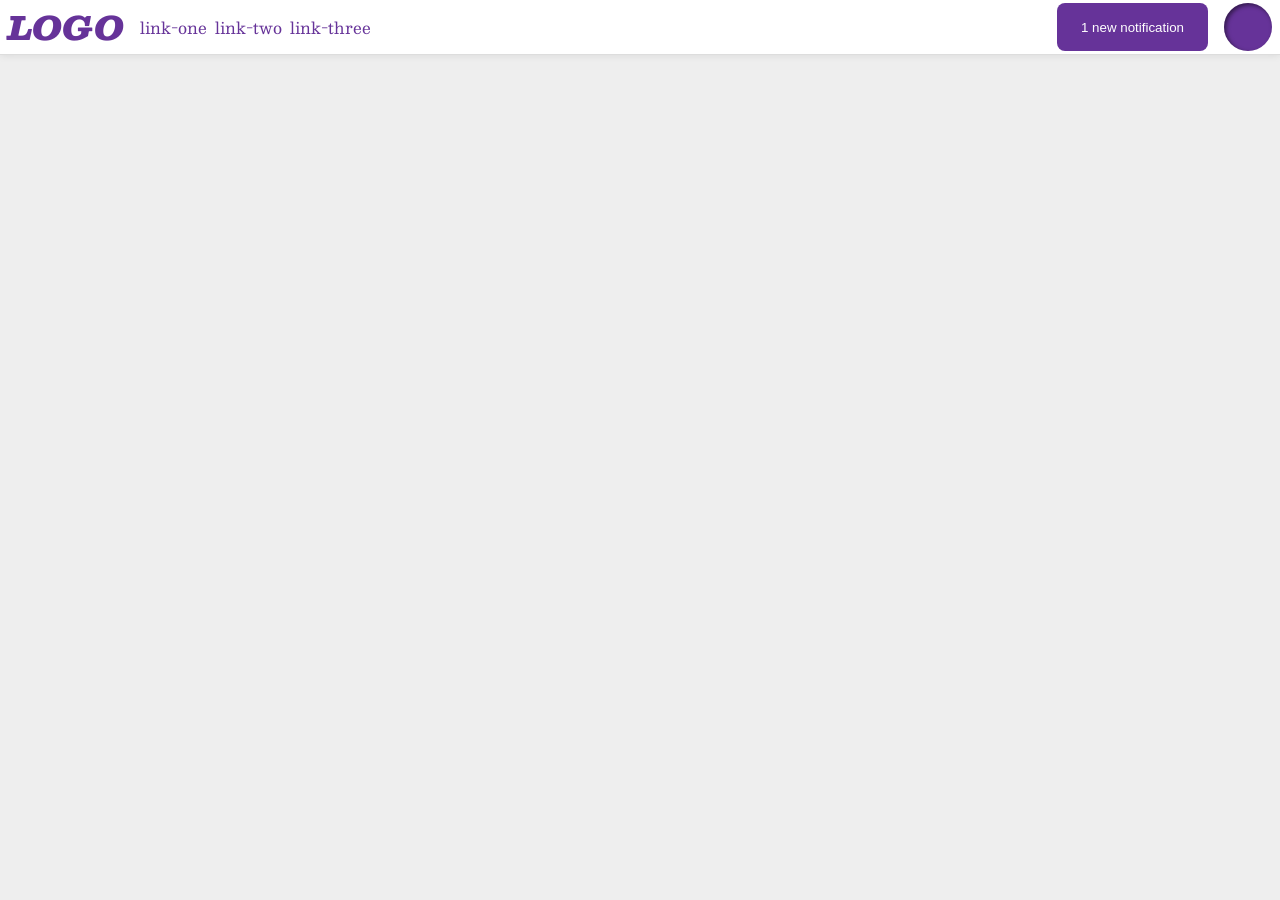
<file: foundations/flex/03-flex-header-2/index.html>
<!DOCTYPE html>
<html lang="en">
  <head>
    <meta charset="UTF-8">
    <meta http-equiv="X-UA-Compatible" content="IE=edge">
    <meta name="viewport" content="width=device-width, initial-scale=1.0">
    <title>Flex Header 2</title>
    <link rel="stylesheet" href="style.css">
  </head>
  <body>
    <div class="header">
      <div class="left">
        <div class="logo">
          LOGO
        </div>
        <ul class="links">
          <li><a href="https://google.com">link-one</a></li>
          <li><a href="https://google.com">link-two</a></li>
          <li><a href="https://google.com">link-three</a></li>
        </ul>
      </div>
      <div class="right">
        <button class="notifications">
          1 new notification
        </button>
        <div class="profile-image"></div>
      </div>
    </div>
  </body>
</html>
</file>
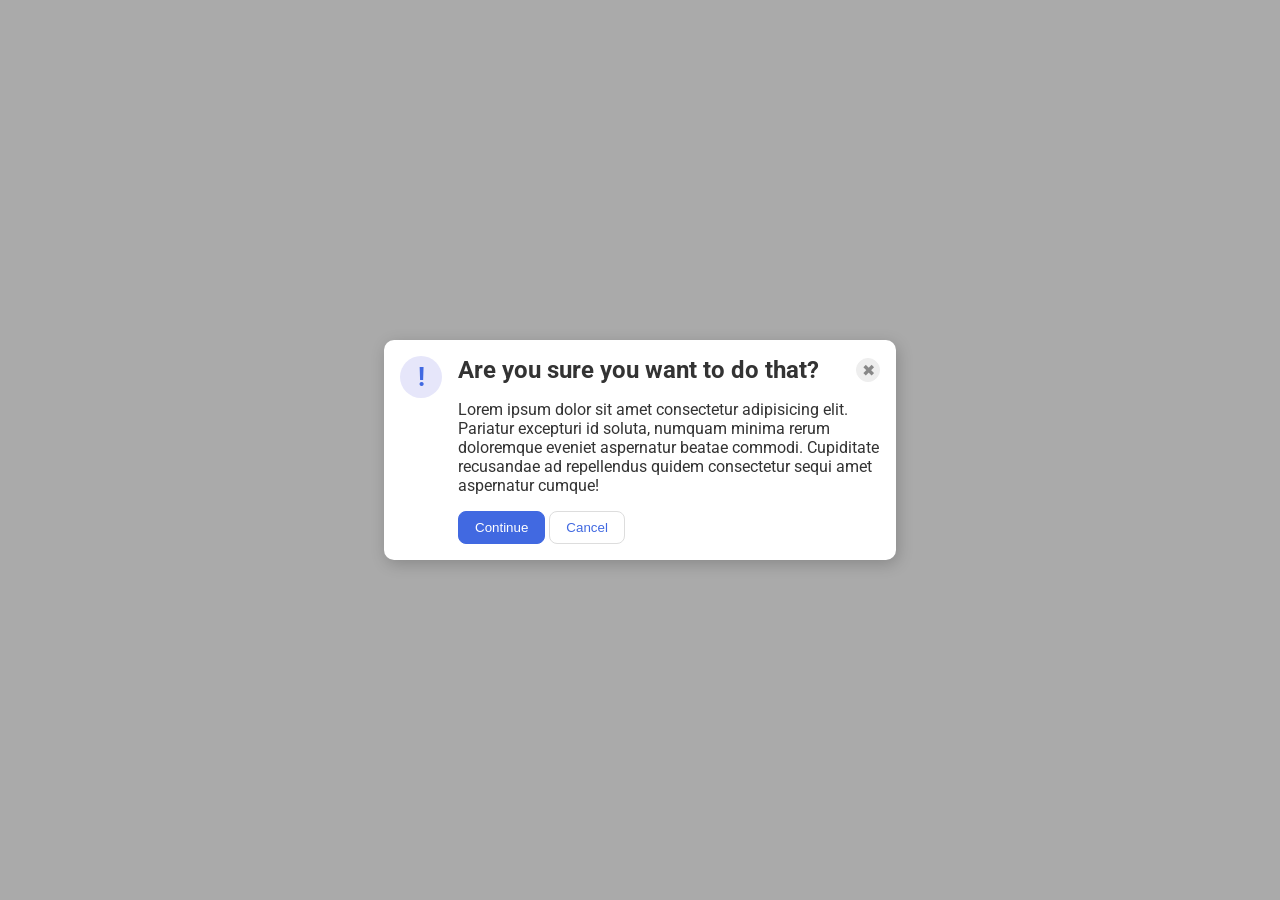
<file: foundations/flex/05-flex-modal/index.html>
<!DOCTYPE html>
<html lang="en">
  <head>
    <meta charset="UTF-8">
    <meta http-equiv="X-UA-Compatible" content="IE=edge">
    <meta name="viewport" content="width=device-width, initial-scale=1.0">
    <link rel="stylesheet" href="style.css">
    <title>Modal</title>
  </head>
  <body>
    <div class="modal">
      <div class="icon">!</div>
      <div class="right">
        <div class="first-line">
          <div class="header">Are you sure you want to do that?</div>
          <button class="close-button">✖</button>
        </div>
        <div class="text">Lorem ipsum dolor sit amet consectetur adipisicing elit. Pariatur excepturi id soluta, numquam minima rerum doloremque eveniet aspernatur beatae commodi. Cupiditate recusandae ad repellendus quidem consectetur sequi amet aspernatur cumque!</div>
        <button class="continue">Continue</button>
        <button class="cancel">Cancel</button>
      </div>
    </div>
  </body>
</html>
</file>
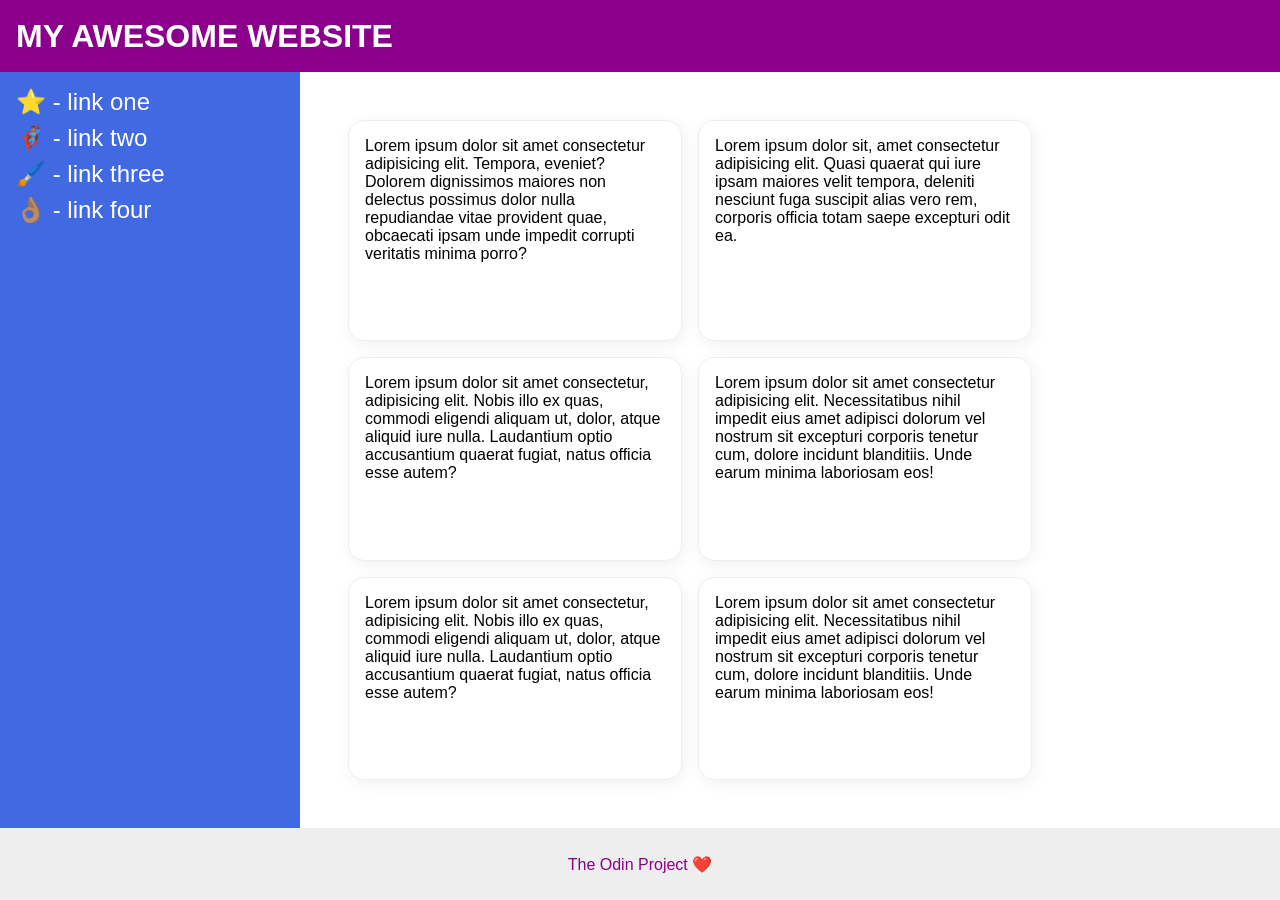
<file: foundations/flex/07-flex-layout-2/index.html>
<!DOCTYPE html>
<html lang="en">
  <head>
    <meta charset="UTF-8">
    <meta http-equiv="X-UA-Compatible" content="IE=edge">
    <meta name="viewport" content="width=device-width, initial-scale=1.0">
    <title>The Holy Grail</title>
    <link rel="stylesheet" href="style.css">
  </head>
  <body>
    <div class="header">
      MY AWESOME WEBSITE
    </div>
    
    <div class="content">
      <div class="sidebar">
        <ul>
          <li><a href="#">⭐ - link one</a></li>
          <li><a href="#">🦸🏽‍♂️ - link two</a></li>
          <li><a href="#">🖌️ - link three</a></li>
          <li><a href="#">👌🏽 - link four</a></li>
        </ul>
      </div>
      <div class="card-container">
        <div class="card">Lorem ipsum dolor sit amet consectetur adipisicing elit. Tempora, eveniet? Dolorem dignissimos maiores non delectus possimus dolor nulla repudiandae vitae provident quae, obcaecati ipsam unde impedit corrupti veritatis minima porro?</div>
        <div class="card">Lorem ipsum dolor sit, amet consectetur adipisicing elit. Quasi quaerat qui iure ipsam maiores velit tempora, deleniti nesciunt fuga suscipit alias vero rem, corporis officia totam saepe excepturi odit ea.</div>
        <div class="card">Lorem ipsum dolor sit amet consectetur, adipisicing elit. Nobis illo ex quas, commodi eligendi aliquam ut, dolor, atque aliquid iure nulla. Laudantium optio accusantium quaerat fugiat, natus officia esse autem?</div>
        <div class="card">Lorem ipsum dolor sit amet consectetur adipisicing elit. Necessitatibus nihil impedit eius amet adipisci dolorum vel nostrum sit excepturi corporis tenetur cum, dolore incidunt blanditiis. Unde earum minima laboriosam eos!</div>
        <div class="card">Lorem ipsum dolor sit amet consectetur, adipisicing elit. Nobis illo ex quas, commodi eligendi aliquam ut, dolor, atque aliquid iure nulla. Laudantium optio accusantium quaerat fugiat, natus officia esse autem?</div>
        <div class="card">Lorem ipsum dolor sit amet consectetur adipisicing elit. Necessitatibus nihil impedit eius amet adipisci dolorum vel nostrum sit excepturi corporis tenetur cum, dolore incidunt blanditiis. Unde earum minima laboriosam eos!</div>
      </div>
    </div>
    
    <div class="footer">
      The Odin Project ❤️
    </div>
  </body>
</html>
</file>
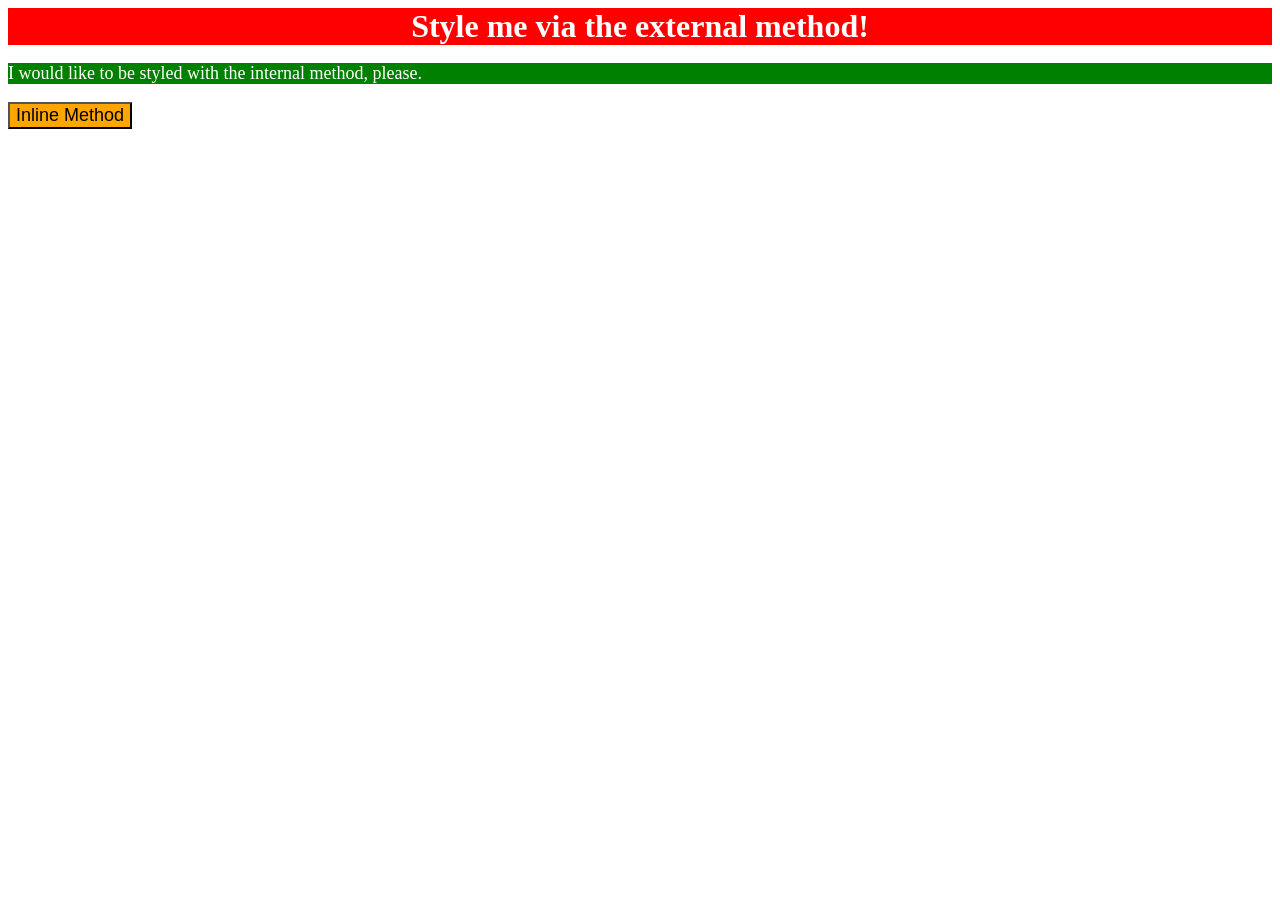
<file: foundations/intro-to-css/01-css-methods/index.html>
<!DOCTYPE html>
<html lang="en">
  <head>
    <meta charset="UTF-8">
    <meta http-equiv="X-UA-Compatible" content="IE=edge">
    <meta name="viewport" content="width=device-width, initial-scale=1.0">
    <title>Methods for Adding CSS</title>
    <link rel="stylesheet" href="styles.css" />
    <style>
      p {
        background-color: green;
        color: white;
        font-size: 18px;
      }
    </style>
  </head>
  <body>
    <div>Style me via the external method!</div>
    <p>I would like to be styled with the internal method, please.</p>
    <button style="background-color: orange; font-size: 18px;">Inline Method</button>
  </body>
</html>
</file>
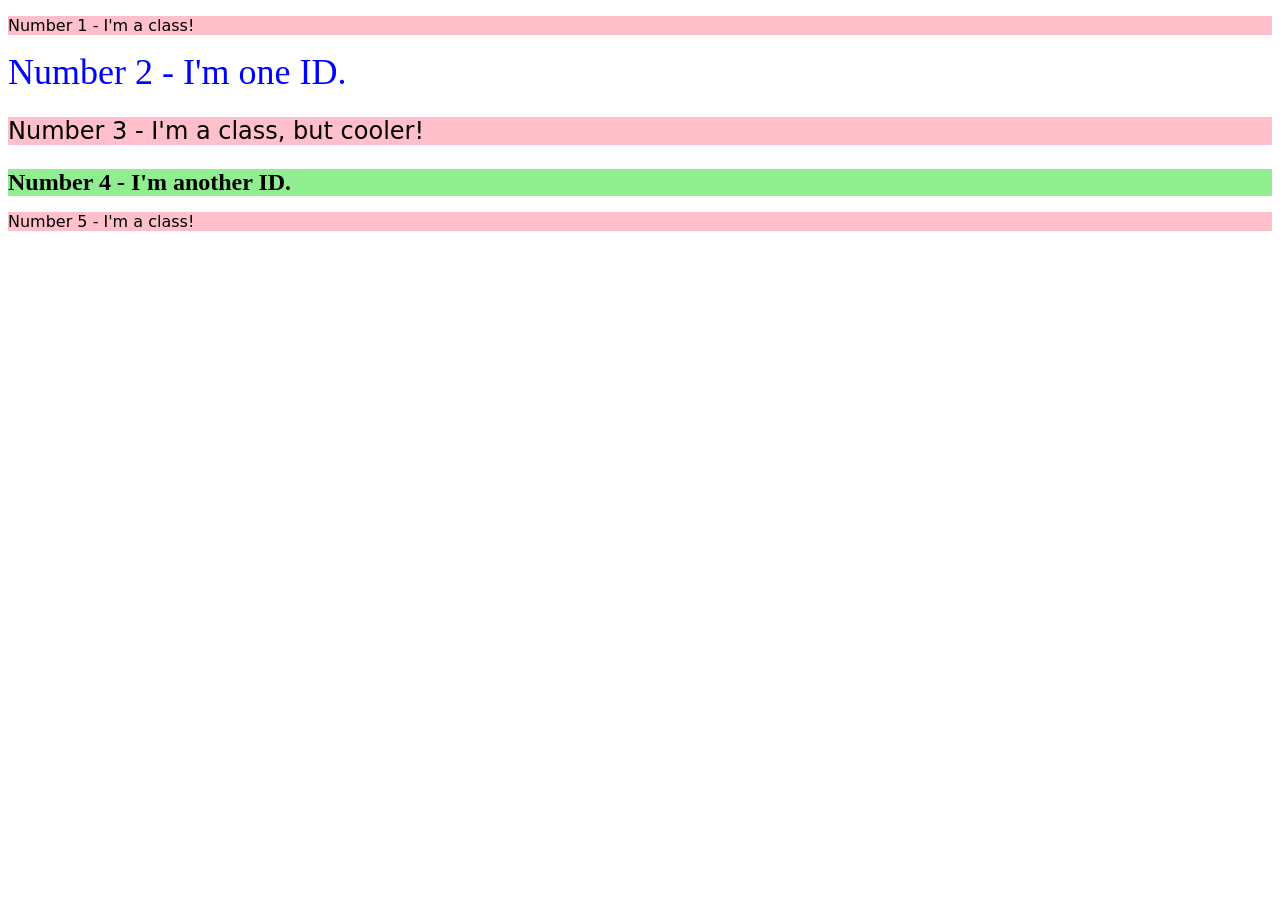
<file: foundations/intro-to-css/02-class-id-selectors/index.html>
<!DOCTYPE html>
<html lang="en">
  <head>
    <meta charset="UTF-8">
    <meta http-equiv="X-UA-Compatible" content="IE=edge">
    <meta name="viewport" content="width=device-width, initial-scale=1.0">
    <title>Class and ID Selectors</title>
    <link rel="stylesheet" href="style.css">
  </head>
  <body>
    <p class="class1">Number 1 - I'm a class!</p>
    <div id="id2">Number 2 - I'm one ID.</div>
    <p class="class1 cooler">Number 3 - I'm a class, but cooler!</p>
    <div id="id4">Number 4 - I'm another ID.</div>
    <p class="class1">Number 5 - I'm a class!</p>
  </body>
</html>
</file>
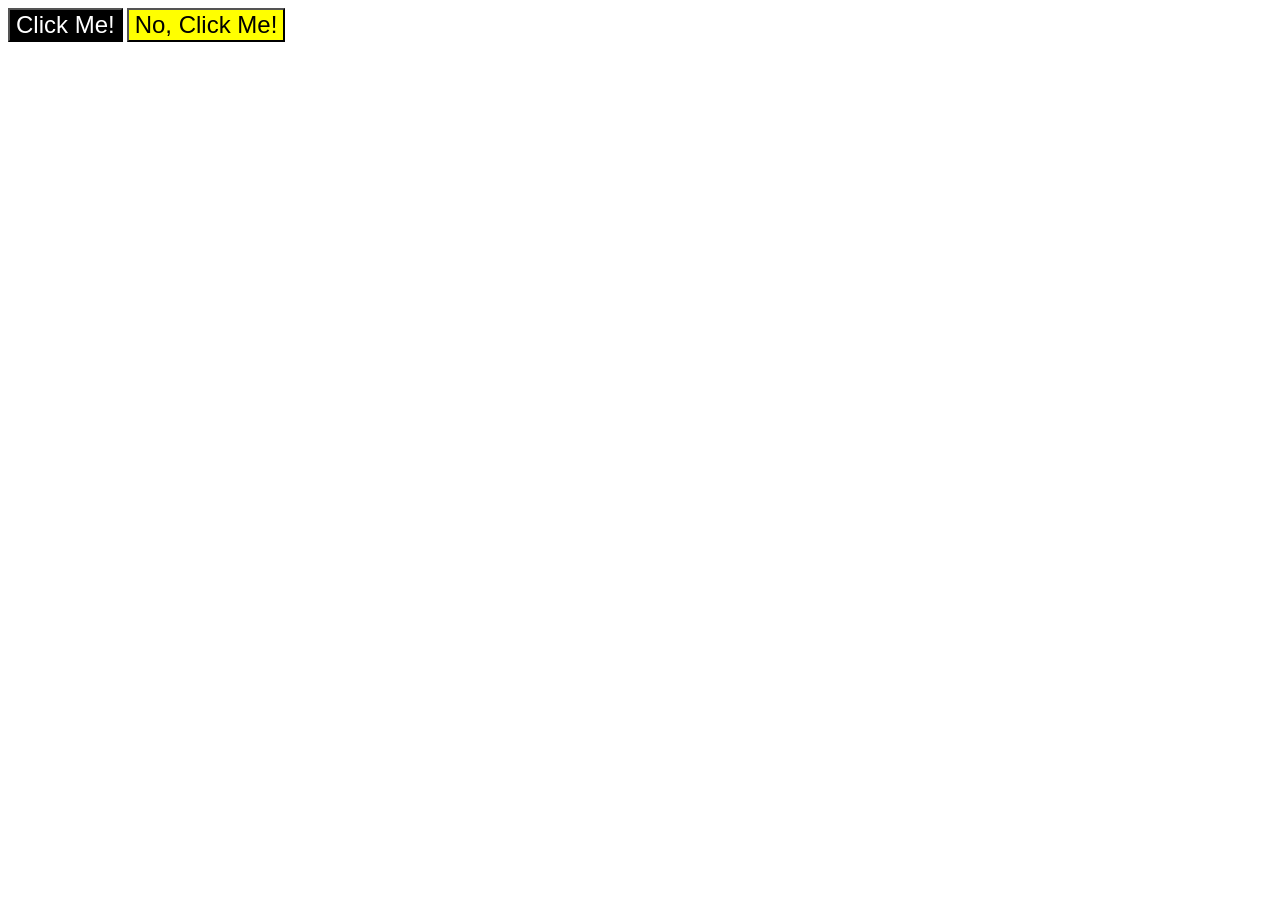
<file: foundations/intro-to-css/03-grouping-selectors/index.html>
<!DOCTYPE html>
<html lang="en">
  <head>
    <meta charset="UTF-8">
    <meta http-equiv="X-UA-Compatible" content="IE=edge">
    <meta name="viewport" content="width=device-width, initial-scale=1.0">
    <title>Grouping Selectors</title>
    <link rel="stylesheet" href="style.css">
  </head>
  <body>
    <button class="left">Click Me!</button>
    <button class="right">No, Click Me!</button>
  </body>
</html>
</file>
<file: foundations/flex/03-flex-header-2/style.css>
/* this is some magical font-importing.  
you'll learn about it later. */
@import url('https://fonts.googleapis.com/css2?family=Besley:ital,wght@0,400;1,900&display=swap');

body {
  margin: 0;
  background: #eee;
  font-family: Besley, serif;
}

.header {
  background: white;
  border-bottom: 1px solid #ddd;
  box-shadow: 0 0 8px rgba(0,0,0,.1);
  display: flex;
  justify-content: space-between;
  align-items: center;
  padding: 0 8px;
}

.profile-image {
  background: rebeccapurple;
  box-shadow: inset 2px 2px 4px rgba(0,0,0,.5);
  border-radius: 50%;
  width: 48px;
  height: 48px;
}

.logo {
  color: rebeccapurple;
  font-size: 32px;
  font-weight: 900;
  font-style: italic;
}

button {
  border: none;
  border-radius: 8px;
  background: rebeccapurple;
  color: white;
  padding: 8px 24px;
}

a {
  /* this removes the line under our links */
  text-decoration: none;
  color: rebeccapurple;
}

ul {
  list-style-type: none;
  display: flex;
  gap: 8px;
  padding: 0;
  margin: 0;
  align-items: center;
}

.left {
  display: flex;
  gap: 16px;
  
}

.right {
  display: flex;
  gap: 16px;
  
}
</file>
<file: foundations/flex/05-flex-modal/style.css>
@import url('https://fonts.googleapis.com/css2?family=Roboto:wght@400;700&display=swap');

html, body {
  height: 100%;
}

body {
  font-family: Roboto, sans-serif;
  margin: 0;
  background: #aaa;
  color: #333;
  /* I'll give you this one for free lol */
  display: flex;
  align-items: center;
  justify-content: center;
}

.modal {
  background: white;
  width: 480px;
  border-radius: 10px;
  box-shadow: 2px 4px 16px rgba(0,0,0,.2);
  display: flex;
  justify-content: space-between;
  padding: 16px;
  gap: 16px;
}

.icon {
  color: royalblue;
  font-size: 26px;
  font-weight: 700;
  background: lavender;
  width: 42px;
  height: 42px;
  border-radius: 50%;
  display: flex;
  align-items: center;
  justify-content: center;
  flex-shrink: 0;
}

.close-button {
  background: #eee;
  border-radius: 50%;
  color: #888;
  font-weight: 400;
  font-size: 16px;
  height: 24px;
  width: 24px;
  display: flex;
  align-items: center;
  justify-content: center;
  border: 1px solid #eee;
  padding: 0;
}

button {
  cursor: pointer;
  padding: 8px 16px;
  border-radius: 8px;
}

button.continue {
  background: royalblue;
  border: 1px solid royalblue;
  color: white;
}

button.cancel {
  background: white;
  border: 1px solid #ddd;
  color: royalblue;
}

.first-line {
  display: flex;
  justify-content: space-between;
  font-weight: bold;
  font-size: 24px;
  align-items: center;
}

.text {
  margin: 16px 0;
}
</file>
<file: foundations/flex/07-flex-layout-2/style.css>
body {
  font-family: -apple-system, BlinkMacSystemFont, 'Segoe UI', Roboto, Oxygen, Ubuntu, Cantarell, 'Open Sans', 'Helvetica Neue', sans-serif;
  margin: 0;
  min-height: 100vh;
}

.header {
  height: 72px;
  background: darkmagenta;
  color: white;
}

.footer {
  height: 72px;
  background: #eee;
  color: darkmagenta;
}

.sidebar {
  width: 300px;
  background: royalblue;
  box-sizing: border-box;
}

.card {
  border: 1px solid #eee;
  box-shadow: 2px 4px 16px rgba(0,0,0,.06);
  border-radius: 4px;
}

/*Solution here to easily compare with solution*/

body {
  display: flex;
  flex-direction: column;
}

.content {
  display: flex;
  flex: 1;
}

.card-container {
  display: flex;
  flex-wrap: wrap;
  padding: 48px;
  gap: 16px;

}

.card {
  width: 300px;
  border-radius: 16px;
  padding: 16px;
}

.header {
  display: flex;
  align-items: center;
  padding-left: 16px;
  font-weight: 900;
  font-size: 32px;
}

ul {
  margin: 0;
  list-style-type: none;
  display: flex;
  flex-direction: column;
  gap: 8px;
  padding: 0;
  font-weight: 500;
}

a {
  text-decoration: none;
  color: white;
  font-size: 24px;
}

.footer {
  display: flex;
  align-items: center;
  justify-content: center;
}

.sidebar {
  flex-shrink: 0;
  padding: 16px;
}
</file>
<file: foundations/intro-to-css/01-css-methods/styles.css>
div {
    background-color: red;
    color: white;
    font-size: 32px;
    text-align: center;
    font-weight: bold;
}
</file>
<file: foundations/intro-to-css/02-class-id-selectors/style.css>
.class1 {
    background-color: pink;
    font-family: Verdana, 'DejaVu Sans', sans-serif;
}

#id2 {
    color: blue;
    font-size: 36px;
}

.cooler {
    font-size: 24px;
}

#id4 {
    background-color: lightgreen;
    font-size: 24px;
    font-weight: bold;
}
</file>
<file: foundations/intro-to-css/03-grouping-selectors/style.css>
/* Add CSS Styling */
.left {
    background-color: black;
    color: white;
}

.right {
  background-color: yellow;
}

.left, .right {
    font-size: 24px;
    font-family: Helvetica, 'Times New Roman', sans-serif;
}
</file>
